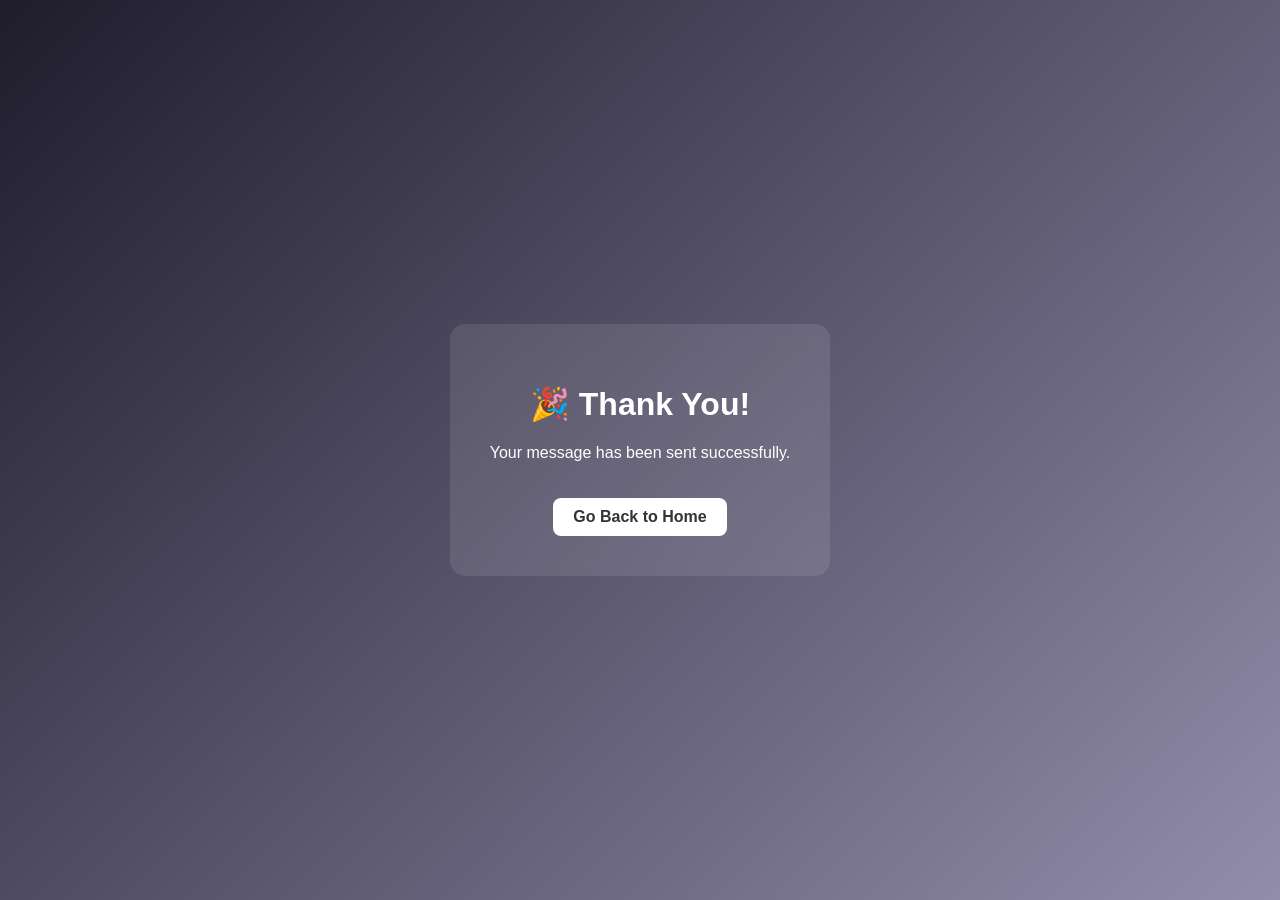
<file: thankyou.html>
<!DOCTYPE html>
<html lang="en">
<head>
    <meta charset="UTF-8">
    <title>Thank You</title>
    <meta name="viewport" content="width=device-width, initial-scale=1.0">
    <style>
        body {
            margin: 0;
            padding: 0;
            font-family: Arial, sans-serif;
            background: linear-gradient(135deg, #1f1c2c, #928dab);
            display: flex;
            justify-content: center;
            align-items: center;
            height: 100vh;
            color: white;
            text-align: center;
        }
        .box {
            background: rgba(255,255,255,0.1);
            padding: 40px;
            border-radius: 15px;
            backdrop-filter: blur(10px);
        }
        h1 {
            font-size: 32px;
        }
        a {
            display: inline-block;
            margin-top: 20px;
            padding: 10px 20px;
            background: white;
            color: #333;
            text-decoration: none;
            border-radius: 8px;
            font-weight: bold;
        }
        a:hover {
            background: #ddd;
        }
    </style>
</head>
<body>

    <div class="box">
        <h1>🎉 Thank You!</h1>
        <p>Your message has been sent successfully.</p>
        <a href="index.html">Go Back to Home</a>
    </div>

</body>
</html>
</file>
